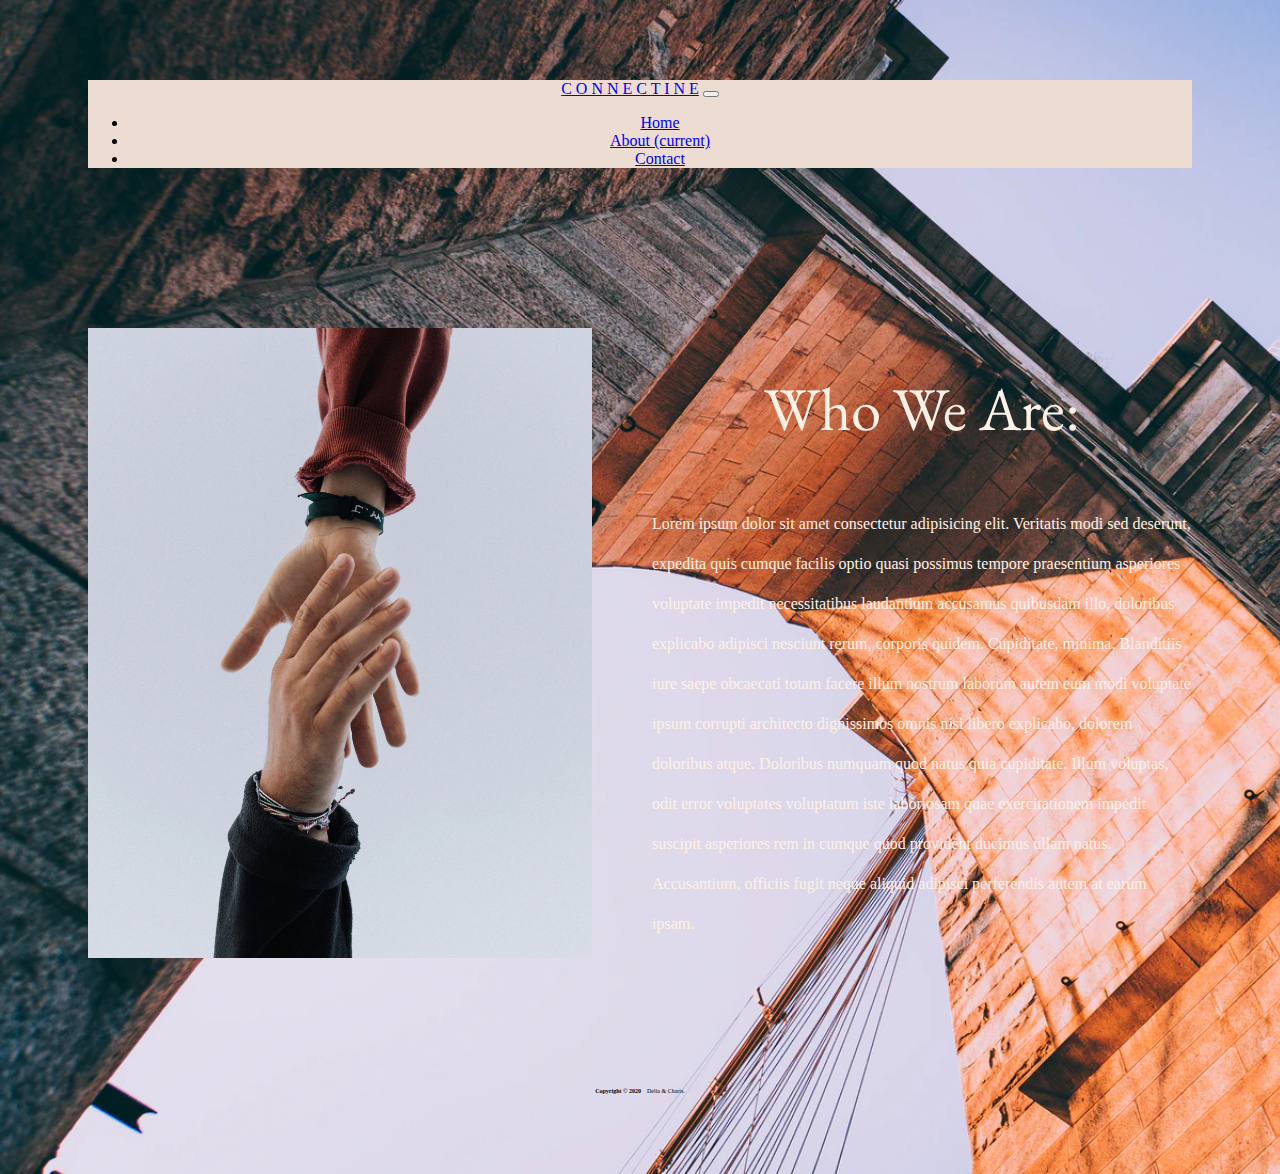
<file: about.html>
<!DOCTYPE html>
<html lang="en">
<head>
  <meta charset="UTF-8">
  <meta name="viewport" content="width=device-width, initial-scale=1.0">
  <title>CONNECTINE | About</title>
  <link rel="stylesheet" href="./style.css">
  <link rel="stylesheet" href="https://cdn.jsdelivr.net/npm/bootstrap@4.5.3/dist/css/bootstrap.min.css" integrity="sha384-TX8t27EcRE3e/ihU7zmQxVncDAy5uIKz4rEkgIXeMed4M0jlfIDPvg6uqKI2xXr2" crossorigin="anonymous">
  <script src="https://code.jquery.com/jquery-3.5.1.slim.min.js" integrity="sha384-DfXdz2htPH0lsSSs5nCTpuj/zy4C+OGpamoFVy38MVBnE+IbbVYUew+OrCXaRkfj" crossorigin="anonymous"></script>
  <script src="https://cdn.jsdelivr.net/npm/bootstrap@4.5.3/dist/js/bootstrap.bundle.min.js" integrity="sha384-ho+j7jyWK8fNQe+A12Hb8AhRq26LrZ/JpcUGGOn+Y7RsweNrtN/tE3MoK7ZeZDyx" crossorigin="anonymous"></script>
  <link rel="preconnect" href="https://fonts.gstatic.com">
  <link href="https://fonts.googleapis.com/css2?family=EB+Garamond:wght@500&display=swap" rel="stylesheet">
</head>

<body>
<header>
  <nav class="navbar fixed-top navbar-expand-lg navbar-light" style="background-color: #eddcd2;">
    <a class="navbar-brand" href="./index.html">C O N N E C T I N E</a>
    <button class="navbar-toggler" type="button" data-toggle="collapse" data-target="#navbarTogglerDemo02" aria-controls="navbarTogglerDemo02" aria-expanded="false" aria-label="Toggle navigation">
      <span class="navbar-toggler-icon"></span>
    </button>
    <div class="collapse navbar-collapse" id="navbarTogglerDemo02">
      <ul class="navbar-nav mr-auto mt-2 mt-lg-0">
        <li class="nav-item">
          <a class="nav-link" href="./index.html">Home</a>
        </li>
        <li class="nav-item active">
          <a class="nav-link" href="./about.html">About <span class="sr-only">(current)</span></a>
        </li>
        <li class="nav-item">
          <a class="nav-link" href="./contact.html">Contact</a>
        </li>
      </ul>
    </div>
  </nav>
</header>

<div class="another-flex-container">
    <img src="./images/image1.jpg" alt="two hands holding">
    <div class="item">
      <h1>Who We Are:</h1>
      <p>Lorem ipsum dolor sit amet consectetur adipisicing elit. Veritatis modi sed deserunt, expedita quis cumque facilis optio quasi possimus tempore praesentium asperiores voluptate impedit necessitatibus laudantium accusamus quibusdam illo, doloribus explicabo adipisci nesciunt rerum, corporis quidem. Cupiditate, minima. Blanditiis iure saepe obcaecati totam facere illum nostrum laborum autem eum modi voluptate ipsum corrupti architecto dignissimos omnis nisi libero explicabo, dolorem doloribus atque. Doloribus numquam quod natus quia cupiditate. Illum voluptas, odit error voluptates voluptatum iste laboriosam quae exercitationem impedit suscipit asperiores rem in cumque quod provident ducimus ullam natus. Accusantium, officiis fugit neque aliquid adipisci perferendis autem at earum ipsam.</p>
    </div> 
</div>

<footer class="flex-container">
  <div class="bold">
    Copyright © 2020  
  </div>
  <div>
    Delia & Charis.
  </div>
</footer>
</body>

</html>
</file>
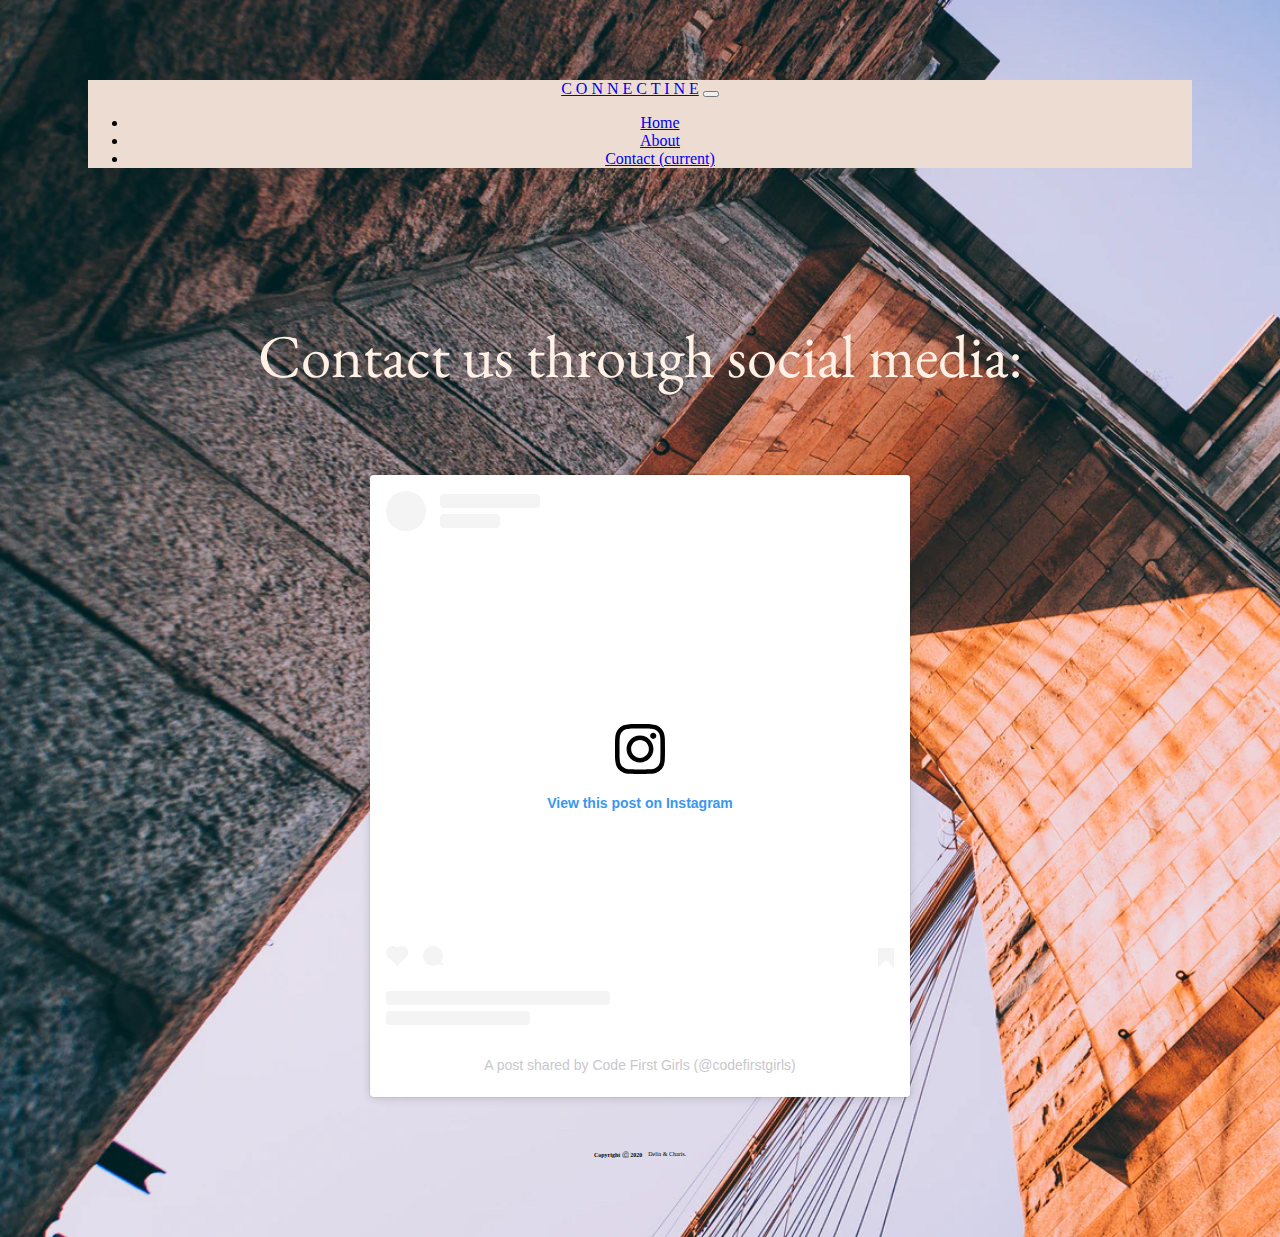
<file: contact.html>
<!DOCTYPE html>
<html lang="en">
<head>
  <meta charset="UTF-8">
  <meta name="viewport" content="width=device-width, initial-scale=1.0">
  <title>CONNECTINE | Contact</title>
  <link rel="stylesheet" href="./style.css">
  <link rel="stylesheet" href="https://cdn.jsdelivr.net/npm/bootstrap@4.5.3/dist/css/bootstrap.min.css" integrity="sha384-TX8t27EcRE3e/ihU7zmQxVncDAy5uIKz4rEkgIXeMed4M0jlfIDPvg6uqKI2xXr2" crossorigin="anonymous">
  <script src="https://code.jquery.com/jquery-3.5.1.slim.min.js" integrity="sha384-DfXdz2htPH0lsSSs5nCTpuj/zy4C+OGpamoFVy38MVBnE+IbbVYUew+OrCXaRkfj" crossorigin="anonymous"></script>
  <script src="https://cdn.jsdelivr.net/npm/bootstrap@4.5.3/dist/js/bootstrap.bundle.min.js" integrity="sha384-ho+j7jyWK8fNQe+A12Hb8AhRq26LrZ/JpcUGGOn+Y7RsweNrtN/tE3MoK7ZeZDyx" crossorigin="anonymous"></script>
  <link rel="preconnect" href="https://fonts.gstatic.com">
  <link href="https://fonts.googleapis.com/css2?family=EB+Garamond:wght@500&display=swap" rel="stylesheet">
</head>

<body>

<header>
  <nav class="navbar fixed-top navbar-expand-lg navbar-light" style="background-color: #eddcd2;">
    <a class="navbar-brand" href="./index.html">C O N N E C T I N E</a>
    <button class="navbar-toggler" type="button" data-toggle="collapse" data-target="#navbarTogglerDemo02" aria-controls="navbarTogglerDemo02" aria-expanded="false" aria-label="Toggle navigation">
      <span class="navbar-toggler-icon"></span>
    </button>
    <div class="collapse navbar-collapse" id="navbarTogglerDemo02">
      <ul class="navbar-nav mr-auto mt-2 mt-lg-0">
        <li class="nav-item">
          <a class="nav-link" href="./index.html">Home</a>
        </li>
        <li class="nav-item">
            <a class="nav-link" href="./about.html">About</a>
          </li>
        <li class="nav-item active">
          <a class="nav-link" href="./contact.html">Contact <span class="sr-only">(current)</span></a>
        </li>
      </ul>
    </div>
  </nav>
</header>

<div class="center">
  <h1>Contact us through social media:</h1>
  <br>
   <blockquote class="instagram-media" data-instgrm-captioned data-instgrm-permalink="https://www.instagram.com/p/CIS2z1FrSHo/?utm_source=ig_embed&amp;utm_campaign=loading" data-instgrm-version="13" style=" background:#FFF; border:0; border-radius:3px; box-shadow:0 0 1px 0 rgba(0,0,0,0.5),0 1px 10px 0 rgba(0,0,0,0.15); margin: 1px; max-width:540px; min-width:326px; padding:0; width:99.375%; width:-webkit-calc(100% - 2px); width:calc(100% - 2px);"><div style="padding:16px;"> <a href="https://www.instagram.com/p/CIS2z1FrSHo/?utm_source=ig_embed&amp;utm_campaign=loading" style=" background:#FFFFFF; line-height:0; padding:0 0; text-align:center; text-decoration:none; width:100%;" target="_blank"> <div style=" display: flex; flex-direction: row; align-items: center;"> <div style="background-color: #F4F4F4; border-radius: 50%; flex-grow: 0; height: 40px; margin-right: 14px; width: 40px;"></div> <div style="display: flex; flex-direction: column; flex-grow: 1; justify-content: center;"> <div style=" background-color: #F4F4F4; border-radius: 4px; flex-grow: 0; height: 14px; margin-bottom: 6px; width: 100px;"></div> <div style=" background-color: #F4F4F4; border-radius: 4px; flex-grow: 0; height: 14px; width: 60px;"></div></div></div><div style="padding: 19% 0;"></div> <div style="display:block; height:50px; margin:0 auto 12px; width:50px;"><svg width="50px" height="50px" viewBox="0 0 60 60" version="1.1" xmlns="https://www.w3.org/2000/svg" xmlns:xlink="https://www.w3.org/1999/xlink"><g stroke="none" stroke-width="1" fill="none" fill-rule="evenodd"><g transform="translate(-511.000000, -20.000000)" fill="#000000"><g><path d="M556.869,30.41 C554.814,30.41 553.148,32.076 553.148,34.131 C553.148,36.186 554.814,37.852 556.869,37.852 C558.924,37.852 560.59,36.186 560.59,34.131 C560.59,32.076 558.924,30.41 556.869,30.41 M541,60.657 C535.114,60.657 530.342,55.887 530.342,50 C530.342,44.114 535.114,39.342 541,39.342 C546.887,39.342 551.658,44.114 551.658,50 C551.658,55.887 546.887,60.657 541,60.657 M541,33.886 C532.1,33.886 524.886,41.1 524.886,50 C524.886,58.899 532.1,66.113 541,66.113 C549.9,66.113 557.115,58.899 557.115,50 C557.115,41.1 549.9,33.886 541,33.886 M565.378,62.101 C565.244,65.022 564.756,66.606 564.346,67.663 C563.803,69.06 563.154,70.057 562.106,71.106 C561.058,72.155 560.06,72.803 558.662,73.347 C557.607,73.757 556.021,74.244 553.102,74.378 C549.944,74.521 548.997,74.552 541,74.552 C533.003,74.552 532.056,74.521 528.898,74.378 C525.979,74.244 524.393,73.757 523.338,73.347 C521.94,72.803 520.942,72.155 519.894,71.106 C518.846,70.057 518.197,69.06 517.654,67.663 C517.244,66.606 516.755,65.022 516.623,62.101 C516.479,58.943 516.448,57.996 516.448,50 C516.448,42.003 516.479,41.056 516.623,37.899 C516.755,34.978 517.244,33.391 517.654,32.338 C518.197,30.938 518.846,29.942 519.894,28.894 C520.942,27.846 521.94,27.196 523.338,26.654 C524.393,26.244 525.979,25.756 528.898,25.623 C532.057,25.479 533.004,25.448 541,25.448 C548.997,25.448 549.943,25.479 553.102,25.623 C556.021,25.756 557.607,26.244 558.662,26.654 C560.06,27.196 561.058,27.846 562.106,28.894 C563.154,29.942 563.803,30.938 564.346,32.338 C564.756,33.391 565.244,34.978 565.378,37.899 C565.522,41.056 565.552,42.003 565.552,50 C565.552,57.996 565.522,58.943 565.378,62.101 M570.82,37.631 C570.674,34.438 570.167,32.258 569.425,30.349 C568.659,28.377 567.633,26.702 565.965,25.035 C564.297,23.368 562.623,22.342 560.652,21.575 C558.743,20.834 556.562,20.326 553.369,20.18 C550.169,20.033 549.148,20 541,20 C532.853,20 531.831,20.033 528.631,20.18 C525.438,20.326 523.257,20.834 521.349,21.575 C519.376,22.342 517.703,23.368 516.035,25.035 C514.368,26.702 513.342,28.377 512.574,30.349 C511.834,32.258 511.326,34.438 511.181,37.631 C511.035,40.831 511,41.851 511,50 C511,58.147 511.035,59.17 511.181,62.369 C511.326,65.562 511.834,67.743 512.574,69.651 C513.342,71.625 514.368,73.296 516.035,74.965 C517.703,76.634 519.376,77.658 521.349,78.425 C523.257,79.167 525.438,79.673 528.631,79.82 C531.831,79.965 532.853,80.001 541,80.001 C549.148,80.001 550.169,79.965 553.369,79.82 C556.562,79.673 558.743,79.167 560.652,78.425 C562.623,77.658 564.297,76.634 565.965,74.965 C567.633,73.296 568.659,71.625 569.425,69.651 C570.167,67.743 570.674,65.562 570.82,62.369 C570.966,59.17 571,58.147 571,50 C571,41.851 570.966,40.831 570.82,37.631"></path></g></g></g></svg></div><div style="padding-top: 8px;"> <div style=" color:#3897f0; font-family:Arial,sans-serif; font-size:14px; font-style:normal; font-weight:550; line-height:18px;"> View this post on Instagram</div></div><div style="padding: 12.5% 0;"></div> <div style="display: flex; flex-direction: row; margin-bottom: 14px; align-items: center;"><div> <div style="background-color: #F4F4F4; border-radius: 50%; height: 12.5px; width: 12.5px; transform: translateX(0px) translateY(7px);"></div> <div style="background-color: #F4F4F4; height: 12.5px; transform: rotate(-45deg) translateX(3px) translateY(1px); width: 12.5px; flex-grow: 0; margin-right: 14px; margin-left: 2px;"></div> <div style="background-color: #F4F4F4; border-radius: 50%; height: 12.5px; width: 12.5px; transform: translateX(9px) translateY(-18px);"></div></div><div style="margin-left: 8px;"> <div style=" background-color: #F4F4F4; border-radius: 50%; flex-grow: 0; height: 20px; width: 20px;"></div> <div style=" width: 0; height: 0; border-top: 2px solid transparent; border-left: 6px solid #f4f4f4; border-bottom: 2px solid transparent; transform: translateX(16px) translateY(-4px) rotate(30deg)"></div></div><div style="margin-left: auto;"> <div style=" width: 0px; border-top: 8px solid #F4F4F4; border-right: 8px solid transparent; transform: translateY(16px);"></div> <div style=" background-color: #F4F4F4; flex-grow: 0; height: 12px; width: 16px; transform: translateY(-4px);"></div> <div style=" width: 0; height: 0; border-top: 8px solid #F4F4F4; border-left: 8px solid transparent; transform: translateY(-4px) translateX(8px);"></div></div></div> <div style="display: flex; flex-direction: column; flex-grow: 1; justify-content: center; margin-bottom: 24px;"> <div style=" background-color: #F4F4F4; border-radius: 4px; flex-grow: 0; height: 14px; margin-bottom: 6px; width: 224px;"></div> <div style=" background-color: #F4F4F4; border-radius: 4px; flex-grow: 0; height: 14px; width: 144px;"></div></div></a><p style=" color:#c9c8cd; font-family:Arial,sans-serif; font-size:14px; line-height:17px; margin-bottom:0; margin-top:8px; overflow:hidden; padding:8px 0 7px; text-align:center; text-overflow:ellipsis; white-space:nowrap;"><a href="https://www.instagram.com/p/CIS2z1FrSHo/?utm_source=ig_embed&amp;utm_campaign=loading" style=" color:#c9c8cd; font-family:Arial,sans-serif; font-size:14px; font-style:normal; font-weight:normal; line-height:17px; text-decoration:none;" target="_blank">A post shared by Code First Girls (@codefirstgirls)</a></p></div></blockquote> <script async src="//www.instagram.com/embed.js"></script>
  <br>
</div>

<footer class="flex-container"> 
  <div class="bold">
    Copyright ©️ 2020  
  </div>
  <div>
    Delia & Charis.
  </div>
</footer>
</body>

</html>
</file>
<file: style.css>
header {
  text-align: center;
  margin-top: 80px;
  margin-right: 80px;
  margin-bottom: 80px;
  margin-left: 80px;
}

.flex-container {
  display: flex;
  justify-content: center;
  grid-gap: 1em;
}

.bold {
  font-weight: bold;
}

.center{
  text-align: center;
  display: flex;
  flex-direction: column;
  align-items: center;
  justify-content: center;
  height: 95vh;
}

.center h1 {
  padding-top: 40px;
  padding-bottom: 20px;
}

.another-flex-container {
  display: flex;
  flex-direction: row;
  justify-content: space-evenly;
  padding: 80px;
}

.item{
  text-align: left;
  display: flex;
  flex-direction: column;
  justify-content: center;
}

body {
  background-image: url("./images/background.jpg");
  background-repeat: no-repeat;
  background-position: relative;
  background-size: cover;
  background-color: #fff1e6;
  font-style: normal;
}

h2 {
  font-family: source-sans-pro;
  font-style: normal;
  font-weight: 700;
  font-size: 1.5em;
}

img {
  height: 70vh;
  padding-right: 60px;
}

h1 {
  font-family: 'EB Garamond', serif;
  color: #fff1e6;
  font-style: normal;
  font-weight: 400;
  font-size: 3.8em;
  text-align: center;
}

p {
  color: #fff1e6;
  line-height: 2.5rem;
}

footer {
  font-size: 6px;
  color: black;
  text-align: center;
  clear: both;
  width: 100%;
  height: 48px;
  padding-top: 48px;
  padding-bottom: 30px;
}

@media (max-width:900px){
  .another-flex-container {
    flex-direction: column;
    justify-content: center;
    align-items: center;
  }
  .item {
    text-align: center;
  }
  img {
    padding-right:0;
    padding-bottom: 60px;
  }
}
</file>
